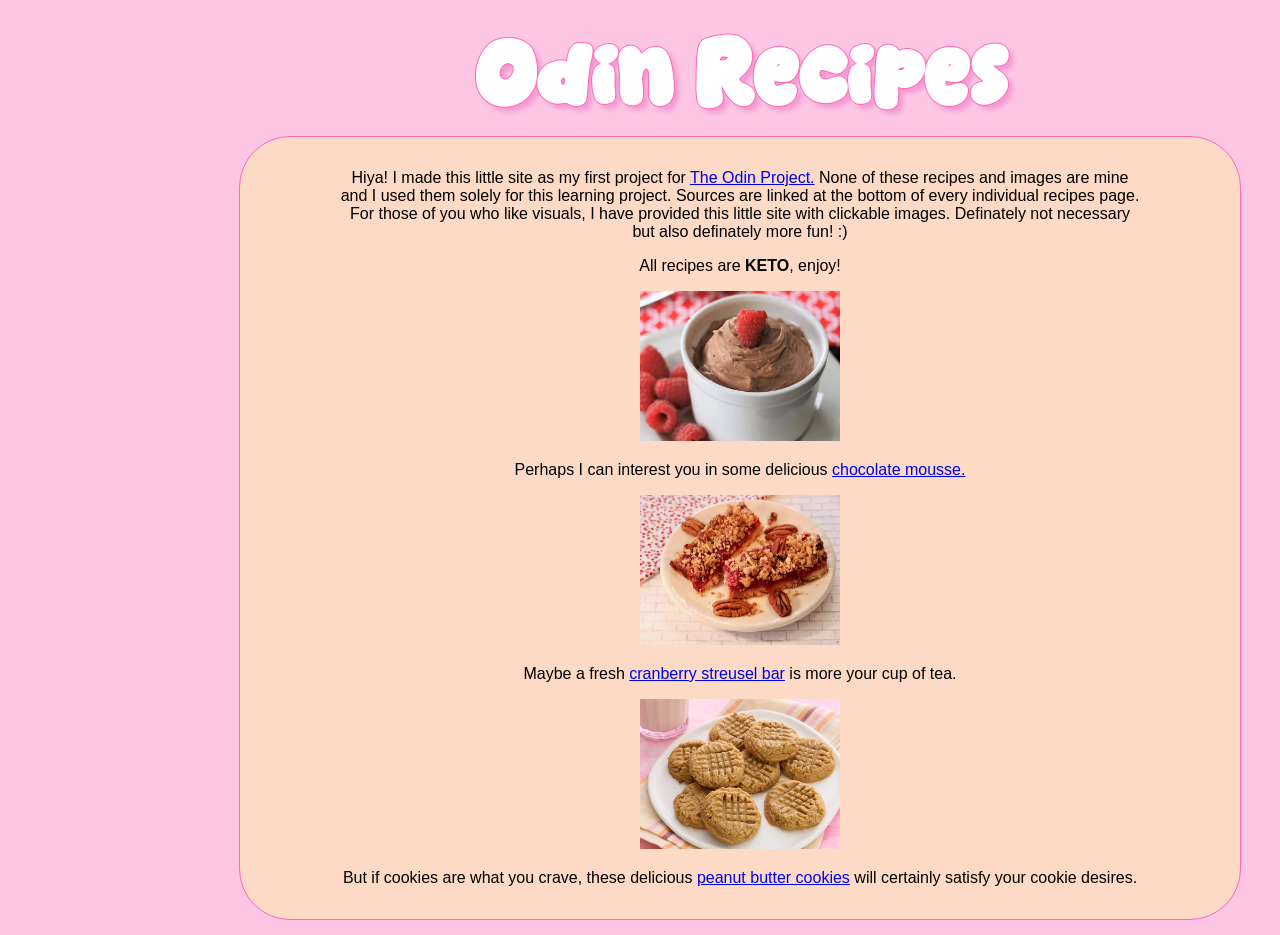
<file: index.html>
<!DOCTYPE html>
<html lang="en">
<head>
    <meta charset="UTF-8">
    <meta name="viewport" content="width=device-width, initial-scale=1.0">
    <title>Odin Recipes</title>
    <link rel="stylesheet" href="style.css">
</head>
<body>
    <header>
     <a href="index.html" class="title"><h1>Odin Recipes</h1></a>
    </header>
    <nav>
        
    </nav>
    <div id="center-card">
     <p>Hiya! I made this little site as my first project for <a href="https://www.theodinproject.com" target="_blank" rel="noreferrer">The Odin Project.</a>
     None of these recipes and images are mine and I used them solely for this learning project. 
     Sources are linked at the bottom of every individual recipes page. 
     For those of you who like visuals, I have provided this little site with clickable images. 
     Definately not necessary but also definately more fun! :) </p>
     <p>All recipes are <strong>KETO</strong>, enjoy!</p>
     <a href="recipes/choco-mousse.html"> <img src="./images/choco-mousse.webp" width="200" height="150"> </a>
     <p>Perhaps I can interest you in some delicious <a href="recipes/choco-mousse.html">chocolate mousse.</a>
     </p>
     <a href="recipes/cranberry-streusel-bars.html"> <img src="./images/cberry-bars.webp" width="200" height="150"> </a>
     <p>Maybe a fresh <a href="recipes/cranberry-streusel-bars.html">cranberry streusel bar</a> 
        is more your cup of tea.</p>
     <a href="recipes/peanut-butter-cookies.html"> <img src="./images/Pbutter-cookies.webp" width="200" height="150"> </a>
     <p>But if cookies are what you crave, these delicious <a href="./recipes/peanut-butter-cookies.html">peanut butter cookies</a> 
        will certainly satisfy your cookie desires.</p>
    </div>

</body>
</html>
</file>
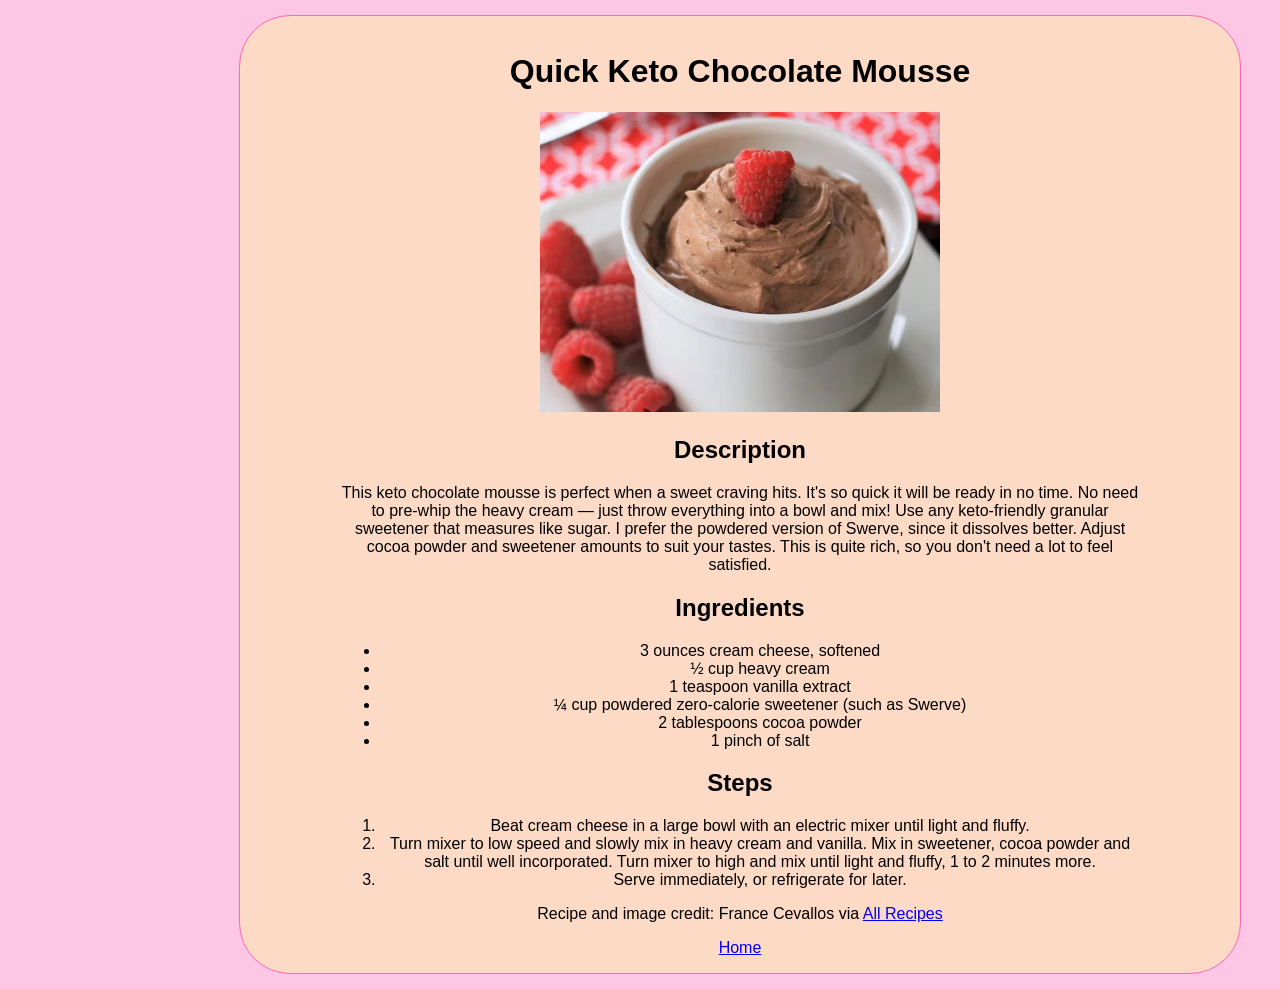
<file: recipes/choco-mousse.html>
<!DOCTYPE html>
<html lang="en">
<head>
    <meta charset="UTF-8">
    <meta name="viewport" content="width=device-width, initial-scale=1.0">
    <title>Quick Keto Chocolate Mousse</title>
    <link rel="stylesheet" href="../style.css">
</head>
<body>
    <div id="center-card">
     <h1>Quick Keto Chocolate Mousse</h1>
     <img src="../images/choco-mousse.webp" width="400" height="300" alt="Chocolate mousse in a white cup with a raspberry on top"/>
     <p><h2>Description</h2></p>
     <p>This keto chocolate mousse is perfect when a sweet craving hits. 
        It's so quick it will be ready in no time. No need to pre-whip the heavy cream — just throw everything into a bowl and mix! 
        Use any keto-friendly granular sweetener that measures like sugar. I prefer the powdered version of Swerve, since it dissolves better. 
        Adjust cocoa powder and sweetener amounts to suit your tastes. This is quite rich, so you don't need a lot to feel satisfied.</p>
     <p><h2>Ingredients</h2></p> 
     <p>
     <ul>
         <li>3 ounces cream cheese, softened</li>
         <li>½ cup heavy cream</li>
         <li>1 teaspoon vanilla extract</li>
         <li>¼ cup powdered zero-calorie sweetener (such as Swerve)</li>
         <li>2 tablespoons cocoa powder</li>
         <li>1 pinch of salt</li>
     </ul>
     </p>
     <p><h2>Steps</h2></p>
     <p>
     <ol>
         <li>Beat cream cheese in a large bowl with an electric mixer until light and fluffy.</li>
         <li>Turn mixer to low speed and slowly mix in heavy cream and vanilla. 
            Mix in sweetener, cocoa powder and salt until well incorporated. 
            Turn mixer to high and mix until light and fluffy, 1 to 2 minutes more.</li>
         <li>Serve immediately, or refrigerate for later.</li>
     </ol>
     </p>
     <p>Recipe and image credit: France Cevallos via <a href="https://www.allrecipes.com/recipe/270598/quick-keto-chocolate-mousse/" target="_blank" rel="noreferrer">All Recipes</a>
     </p>
     <a href="../index.html">Home</a>
    </div>
</body>
</html>
</file>
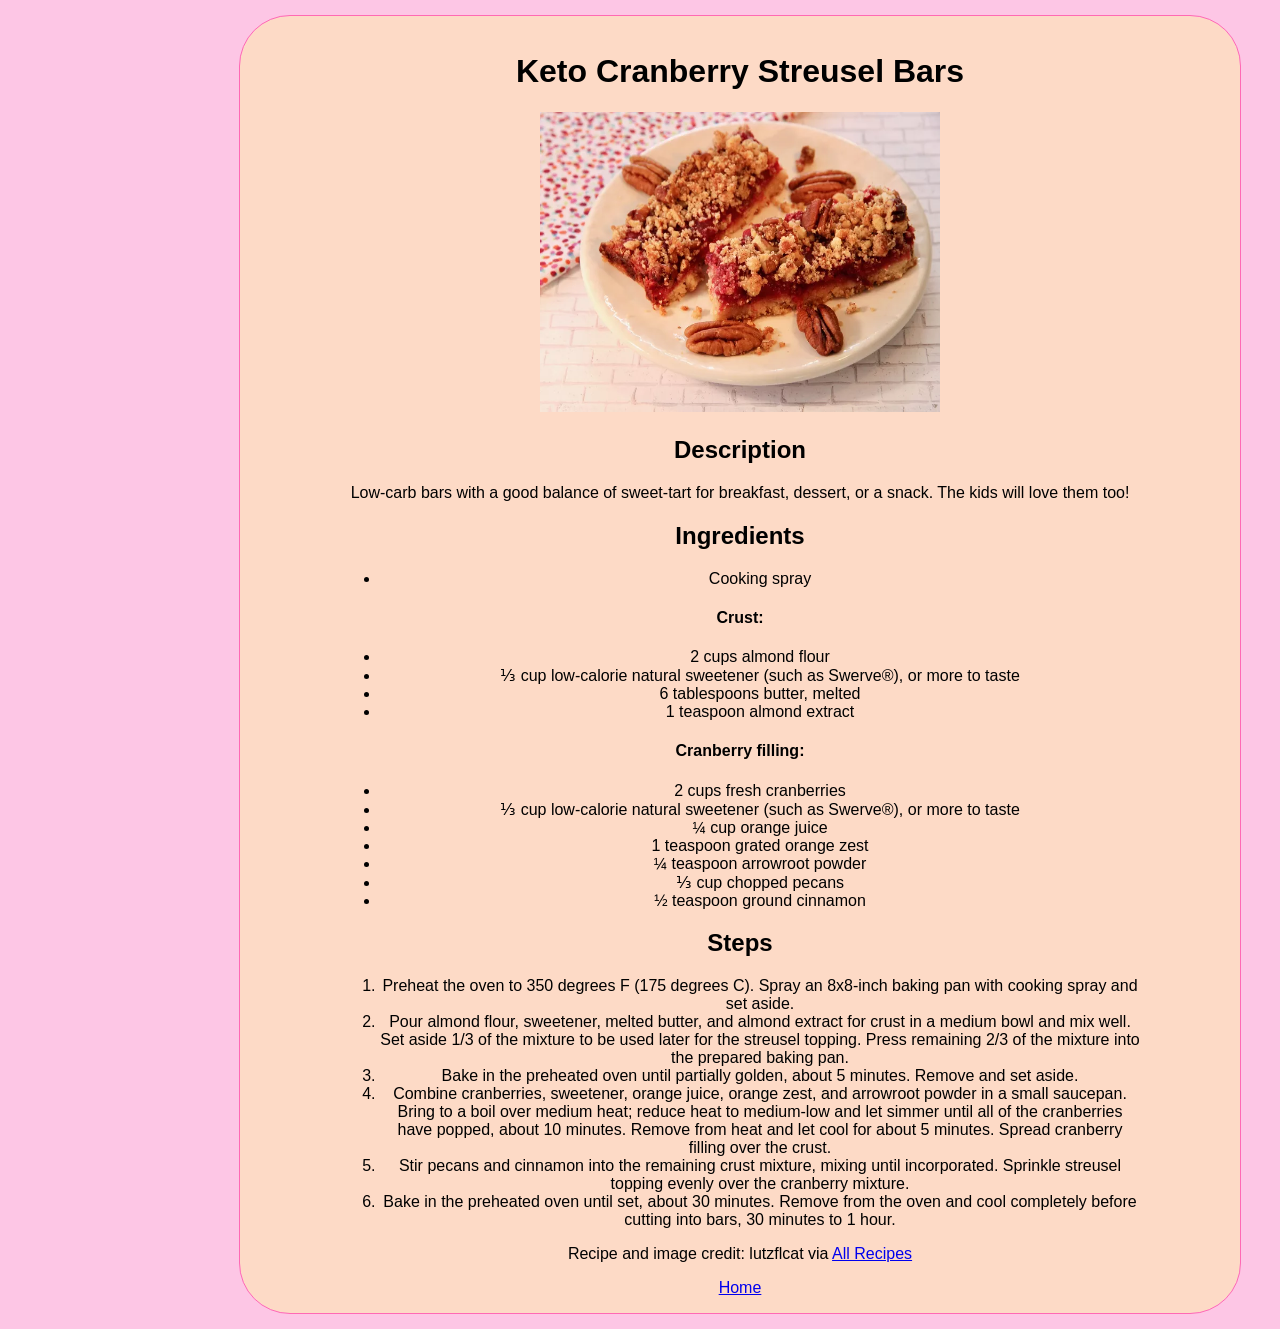
<file: recipes/cranberry-streusel-bars.html>
<!DOCTYPE html>
<html lang="en">
<head>
    <meta charset="UTF-8">
    <meta name="viewport" content="width=device-width, initial-scale=1.0">
    <title>Keto Cranberry Streusel Bars</title>
    <link rel="stylesheet" href="../style.css">
</head>
<body>
    <div id="center-card">
     <h1>Keto Cranberry Streusel Bars</h1>
     <img src="../images/cberry-bars.webp" width="400" height="300" alt="Two cranberry streusel bars on a white plate garnished with pecan-nuts" />
     <p><h2>Description</h2></p>
     <p>Low-carb bars with a good balance of sweet-tart for breakfast, dessert, or a snack. 
        The kids will love them too!</p>
     <p><h2>Ingredients</h2></p>
     <p>
         <ul>
             <li>Cooking spray</li>
         </ul>
         <h4>Crust:</h4>
         <ul>
             <li>2 cups almond flour</li>
             <li>⅓ cup low-calorie natural sweetener (such as Swerve®), or more to taste</li>
             <li>6 tablespoons butter, melted</li>
             <li>1 teaspoon almond extract</li>
         </ul>
         <h4>Cranberry filling:</h4>
         <ul>
             <li>2 cups fresh cranberries</li>
             <li>⅓ cup low-calorie natural sweetener (such as Swerve®), or more to taste</li>
             <li>¼ cup orange juice</li>
             <li>1 teaspoon grated orange zest</li>
             <li>¼ teaspoon arrowroot powder</li>
             <li>⅓ cup chopped pecans</li>
             <li>½ teaspoon ground cinnamon</li>
         </ul>
     </p>
     <p><h2>Steps</h2></p>
     <p>
         <ol>
             <li>Preheat the oven to 350 degrees F (175 degrees C). Spray an 8x8-inch baking pan with cooking spray and set aside.</li>
             <li>Pour almond flour, sweetener, melted butter, and almond extract for crust in a medium bowl and mix well. 
                Set aside 1/3 of the mixture to be used later for the streusel topping. 
                Press remaining 2/3 of the mixture into the prepared baking pan.</li>
             <li>Bake in the preheated oven until partially golden, about 5 minutes. Remove and set aside.</li>
             <li>Combine cranberries, sweetener, orange juice, orange zest, and arrowroot powder in a small saucepan. 
                Bring to a boil over medium heat; reduce heat to medium-low and let simmer until all of the cranberries have popped, about 10 minutes. 
                Remove from heat and let cool for about 5 minutes. 
                Spread cranberry filling over the crust.</li>
             <li>Stir pecans and cinnamon into the remaining crust mixture, mixing until incorporated. Sprinkle streusel topping evenly over the cranberry mixture.</li>
             <li>Bake in the preheated oven until set, about 30 minutes. Remove from the oven and cool completely before cutting into bars, 30 minutes to 1 hour.</li>
         </ol>
     </p>
     <p>Recipe and image credit: lutzflcat via <a href="https://www.allrecipes.com/recipe/277590/keto-cranberry-streusel-bars/" target="_blank" rel="noreferrer">All Recipes</a>
     </p>
     <a href="../index.html">Home</a>
    </div>
</body>
</html>
</file>
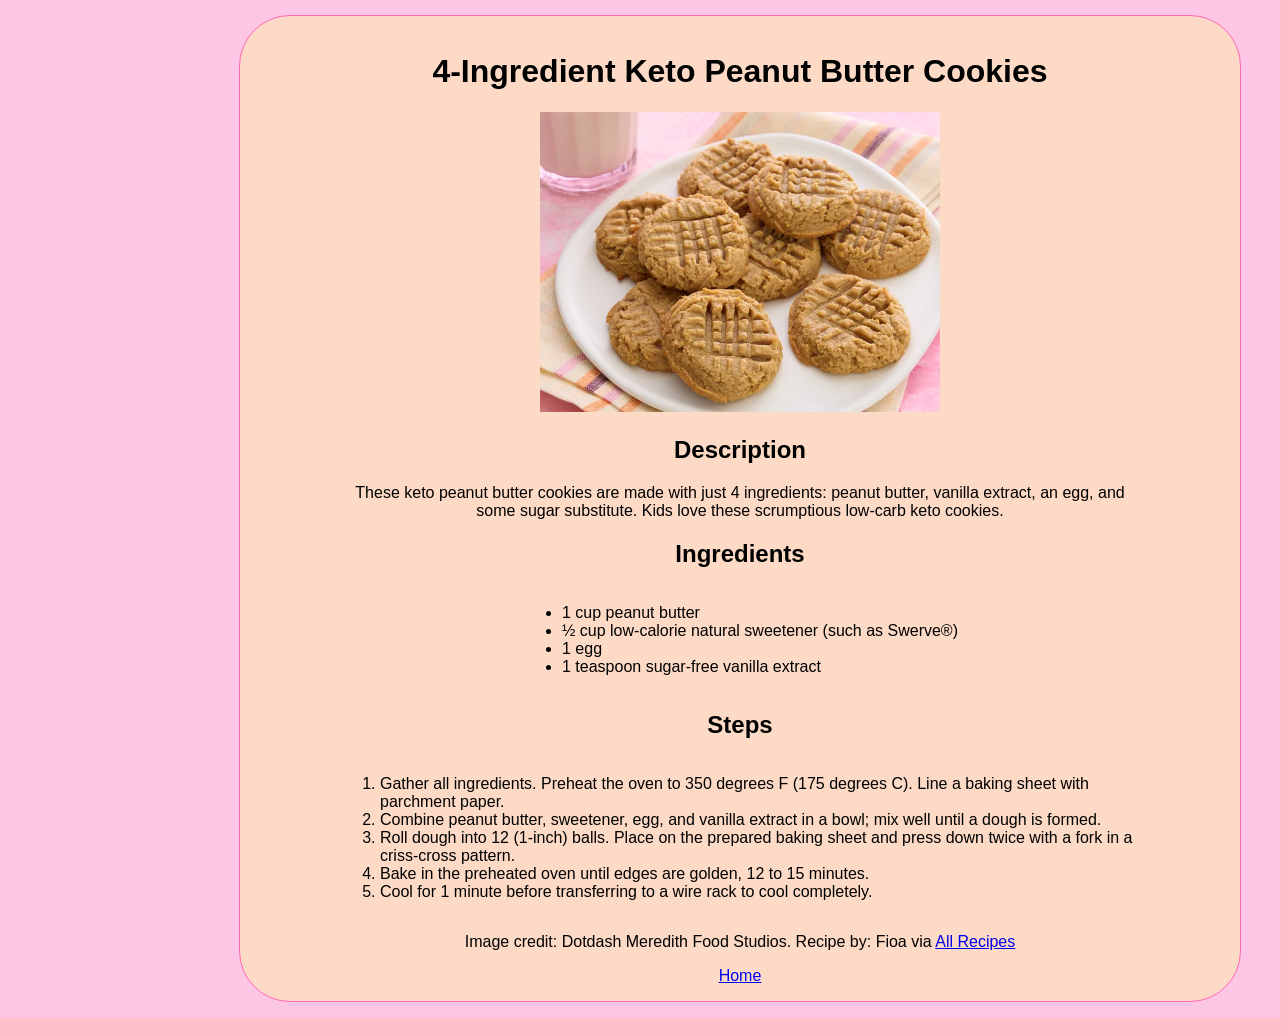
<file: recipes/peanut-butter-cookies.html>
<!DOCTYPE html>
<html lang="en">
<head>
    <meta charset="UTF-8">
    <meta name="viewport" content="width=device-width, initial-scale=1.0">
    <title>4-Ingredient Keto Peanut Butter Cookies</title>
    <link rel="stylesheet" href="../style.css">
</head>
<body>
    <div id="center-card">
     <h1>4-Ingredient Keto Peanut Butter Cookies</h1>
     <img src="../images/Pbutter-cookies.webp" width="400" height="300" alt="Nine peanut butter cookies on a white plate next to a glass of milk" />
     <p><h2>Description</h2></p>
     <p>These keto peanut butter cookies are made with just 4 ingredients: peanut butter, vanilla extract, an egg, and some sugar substitute. 
        Kids love these scrumptious low-carb keto cookies.</p>
     <p><h2>Ingredients</h2></p>
     <p>
         <ul class="list">
             <li>1 cup peanut butter</li>
             <li>½ cup low-calorie natural sweetener (such as Swerve®)</li>
             <li>1 egg</li>
             <li>1 teaspoon sugar-free vanilla extract</li>
         </ul>
     </p>
     <p><h2>Steps</h2></p>
     <p>
         <ol class="list">
             <li>Gather all ingredients. Preheat the oven to 350 degrees F (175 degrees C). Line a baking sheet with parchment paper.</li>
             <li>Combine peanut butter, sweetener, egg, and vanilla extract in a bowl; mix well until a dough is formed.</li>
             <li>Roll dough into 12 (1-inch) balls. Place on the prepared baking sheet and press down twice with a fork in a criss-cross pattern.</li>
             <li>Bake in the preheated oven until edges are golden, 12 to 15 minutes.</li>
             <li>Cool for 1 minute before transferring to a wire rack to cool completely.</li>
         </ol>
     </p>
     <p>Image credit: Dotdash Meredith Food Studios. Recipe by: Fioa via <a href="https://www.allrecipes.com/recipe/261181/4-ingredient-keto-peanut-butter-cookies/" target="_blank" rel="noreferrer">All Recipes</a>
     </p>
     <a href="../index.html">Home</a>
    </div>
</body>
</html>
</file>
<file: style.css>
* {
    box-sizing: border-box;
}

/*background: #fdc6e5; */ 

body {
    font-family: Verdana, Helvetica, Arial, sans-serif;
    width: 1000px;
    margin: auto;
    padding: 16px 100px;
    background: #fdc6e5;
    text-align: center;
}

#center-card{ 
    width: 1000px;
    margin: auto;
    padding: 16px 100px;
    background: #fddac6;
    border-radius: 50px;
    outline: 1px solid hotpink;
}

.list {
    display: inline-block;
    text-align: left;
}

header {
    width: 1000px;
    height: 120px;
    margin: auto auto 1px auto;
    text-align: center;
    
}

.title {
    text-decoration: none;
    
}

.title h1 {
    font-family: Whaddup, fantasy;
    text-shadow: hotpink 0px 1px, hotpink -1px 0px, hotpink 1px 0px, hotpink 0px -1px, #f499d3 5px 5px 5px;
    color: #ffffff;
    font-size: 80px;
    font-stretch: semi-expanded;
    margin: 0px 0px 0px 0px;
}

@font-face {
  font-family: Whaddup; 
  src: url(fonts/blue-winter.regular.ttf);
}
</file>
